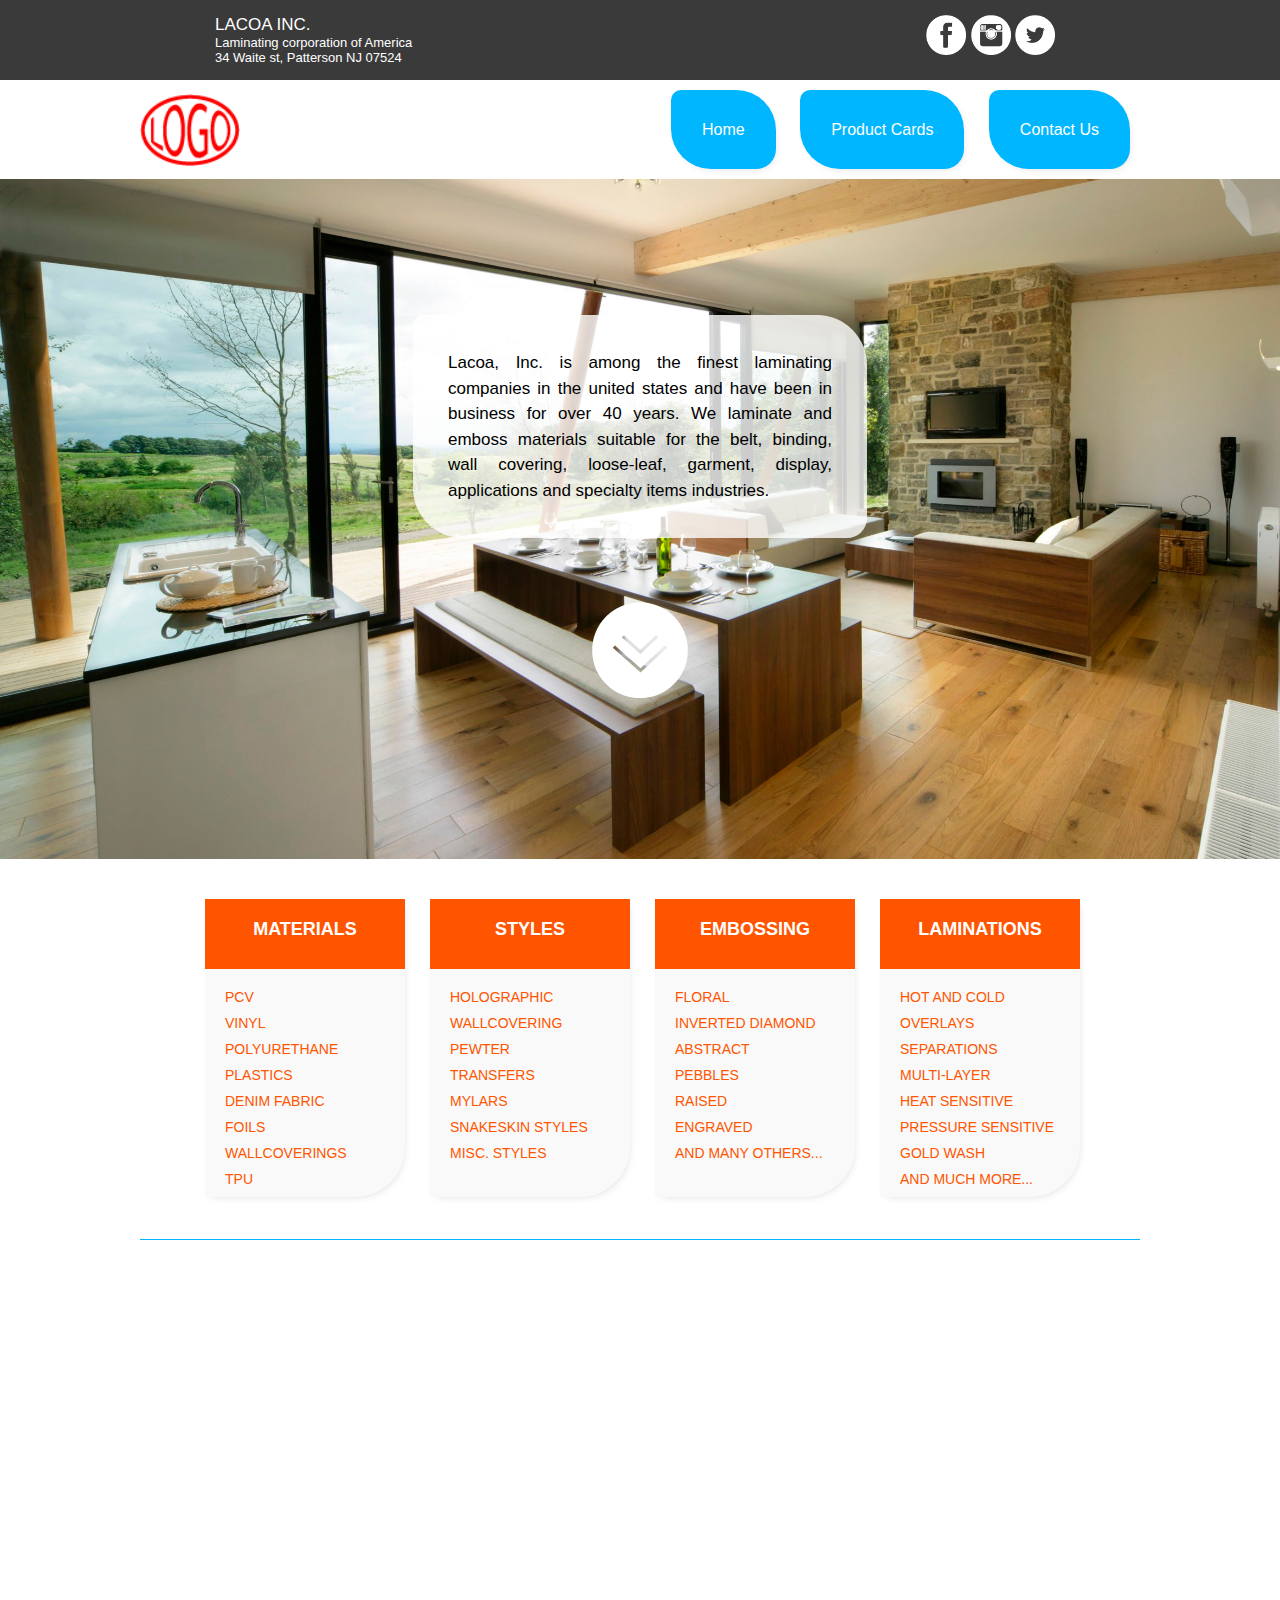
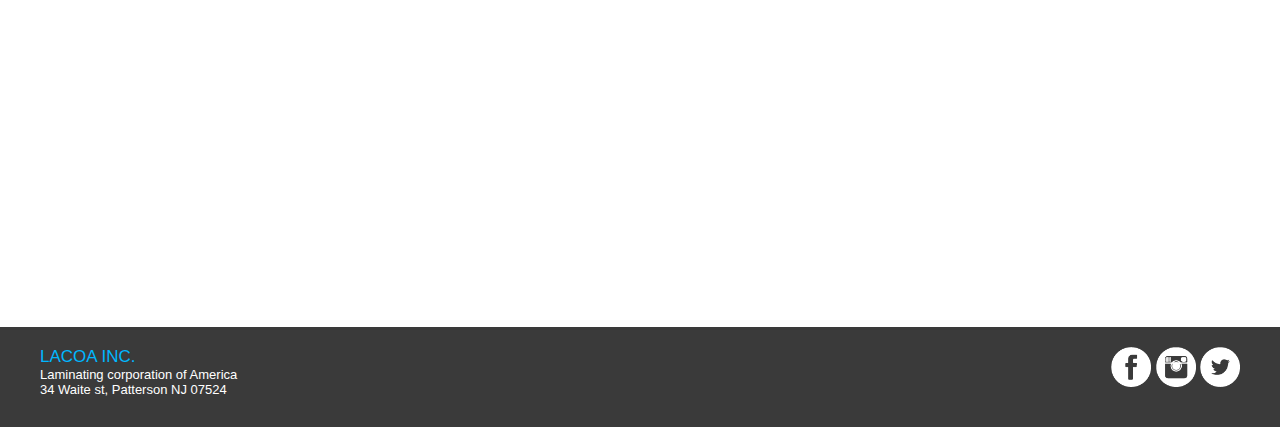
<file: index.html>
<!DOCTYPE html>
<html>
	<head>
		<title>LACOA, Inc.</title>
		<meta name="description" content="Lacoa, Inc. We laminate and emboss materials suitable for the belt, binding, wall covering, loose-leaf, garment, display, applications and specialty items industries.">
		<meta charset="UTF-8">
		<link rel="stylesheet" href="style.css">
		<link rel="stylesheet" href="animate.css">
	</head>
	<script type="text/javascript" src="https://cdnjs.cloudflare.com/ajax/libs/wow/1.1.2/wow.min.js"></script>
	<script>
		 new WOW().init();
	</script>
	<body>

		<div class="line">
			<div id="name">
				<p class="comp white">LACOA INC.</p>
				<p class="des white">Laminating corporation of America</p>
				<p class="des white">34 Waite st, Patterson NJ 07524</p>
			</div> <!-- END of #name -->
			<div id="social">
				<img class="socialSize" src="images/facebook_white.png" alt="fallow us on facebook" />
				<img class="socialSize" src="images/instagram_white.png" alt="fallow us on instagram" />
				<img class="socialSize" src="images/twitter_white.png" alt="fallow us on twitter" />
			</div><!--END of #social -->
			<br id="clear"/>
		</div><!-- END of #line -->
		<div id="header">
			<div id="nav">
					<div id="logo">
						<img src="images/logo.png" width="100px" alt="logo" />
					</div> <!-- ENd of #logo -->
					<div id="blues">
						<a id="large" href="index.html">Home</a>
						<a id="large" href="product.html">Product Cards</a>
						<a id="large" href="contact.html">Contact Us</a>
					</div>
			</div> <!--END of #nav-->
		</div><!--END of #header -->
		<div id="content">
			<div id="intro">
				<p id="about">
					Lacoa, Inc. is among the finest laminating companies in the united states and have been in business for over 40 years. We laminate and emboss materials suitable for the belt, binding, wall covering, loose-leaf, garment, display, applications and specialty items industries. 
				</p>
				<a href="#detail"><img id="down" src="images/down.png" atl="down botton" /></a>
			</div> <!-- END of #intro --> 
			<div id="detail">
				<div id="container1" class="wow flipInX" data-wow-delay=".5s">
					<div class="specific">
						<p class="title">MATERIALS</p>
						<ul class="holder">
							<li class="individuals">PCV</li>
							<li class="individuals">VINYL</li>
							<li class="individuals">POLYURETHANE</li>
							<li class="individuals">PLASTICS</li>
							<li class="individuals">DENIM FABRIC</li>
							<li class="individuals">FOILS</li>
							<li class="individuals">WALLCOVERINGS</li>
							<li class="individuals">TPU</li>
						</ul>
					</div><!-- END of #specific -->
					<div class="specific">
						<p class="title">STYLES</p>
						<ul class="holder">
							<li class="individuals">HOLOGRAPHIC</li>
							<li class="individuals">WALLCOVERING</li>
							<li class="individuals">PEWTER</li>
							<li class="individuals">TRANSFERS</li>
							<li class="individuals">MYLARS</li>
							<li class="individuals">SNAKESKIN STYLES</li>
							<li class="individuals">MISC. STYLES</li>
						</ul>
					</div><!-- END of #specific -->
					<div class="specific">
						<p class="title">EMBOSSING</p>
						<ul class="holder">
							<li class="individuals">FLORAL</li>
							<li class="individuals">INVERTED DIAMOND</li>
							<li class="individuals">ABSTRACT</li>
							<li class="individuals">PEBBLES</li>
							<li class="individuals">RAISED</li>
							<li class="individuals">ENGRAVED</li>
							<li class="individuals">AND MANY OTHERS...</li>
						</ul>
					</div><!-- END of #specific -->
						<div class="specific">
						<p class="title">LAMINATIONS</p>
						<ul class="holder">
							<li class="individuals">HOT AND COLD</li>
							<li class="individuals">OVERLAYS</li>
							<li class="individuals">SEPARATIONS</li>
							<li class="individuals">MULTI-LAYER</li>
							<li class="individuals">HEAT SENSITIVE</li>
							<li class="individuals">PRESSURE SENSITIVE</li>
							<li class="individuals">GOLD WASH</li>
							<li class="individuals">AND MUCH MORE...</li>
						</ul>
					</div><!-- END of #specific -->
				</div> <!-- END of #container1 -->	
				<br id="clear"/>
			</div><!-- END of #detail -->
			<div id="history">
				<div id="histContainer" class="wow slideInLeft" data-wow-delay="1s">
					<p id="histTitle">COMPANY HISTORY</p>
					<br id="clear"/>
					<p id="hist">
					Our company was founded approximately 40 years ago as a family business. It originally had the name of Vicoa or Vinyl Company of America. The founders of the company are Mr. John Lonero and his son, Sam Lonero, his other sons Chic and Joseph joined later on.
					<br/>
					In 1989 the company name was changed to Lacoa, inc,, which stands for LAMINATING CORPORATION OF AMERICA in a downsizing move and to concentrate in a much smaller scope of the business.  Mainly on metallic laminations and embossing processes.
					<br/>
					In March 2000 the company was Purchased by Mr. Hector Baralt who has over 26 years of experience in this business. Mr. Baralt has successfully implemented new ideas since purchasing the company and will expand the market horizons of Lacoa Inc.
					<br/>
					Mr. Hector Baralt is currently the president of Lacoa Inc, the Lonero brothers, Chic and Joseph remains very active in the business on a consulting basis.

					</p>
				</div><!-- END of #histContainer -->
			</div> <!-- END of #history -->
		</div> <!--END of #content-->
		<br id="clear"/>
		<div id="footer">
				<div id="nameFooter" class="name_footer">
				<p class="compFooter white">LACOA INC.</p>
				<p class="des white">Laminating corporation of America</p>
				<p class="des white">34 Waite st, Patterson NJ 07524</p>
			</div> <!-- END of #name -->
			<div id="socialFooter" class="solcialFooter">
				<img class="socialSize" src="images/facebook_white.png" alt="fallow us on facebook" />
				<img class="socialSize" src="images/instagram_white.png" alt="fallow us on instagram" />
				<img class="socialSize" src="images/twitter_white.png" alt="fallow us on twitter" />
			</div><!--END of #social -->
			<br id="clear"/>
		</div> <!--End of #footer-->
	</body>
</html>
</file>
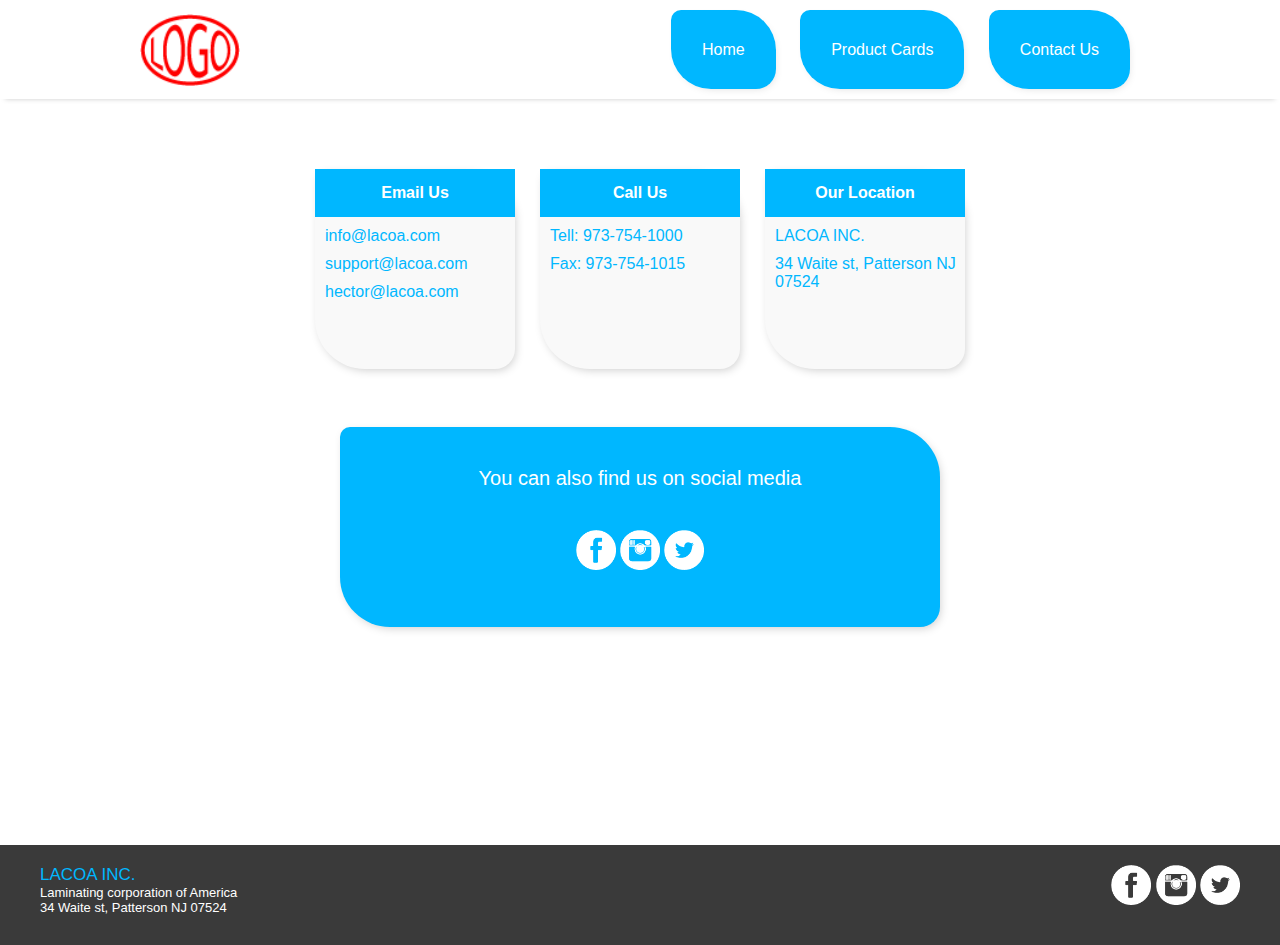
<file: contact.html>
<!DOCTYPE html>
<html>
	<head>
		<title>LACOA, Inc.</title>
		<meta name="description" content="Lacoa, Inc. We laminate and emboss materials suitable for the belt, binding, wall covering, loose-leaf, garment, display, applications and specialty items industries.">
		<meta charset="UTF-8">
		<link rel="stylesheet" href="style.css">
		<link rel="stylesheet" href="animate.css">
	</head>
	<script type="text/javascript" src="https://cdnjs.cloudflare.com/ajax/libs/wow/1.1.2/wow.min.js"></script>
	<script>
		 new WOW().init();
	</script>
	<body>
		<div id="header">
			<div id="nav">
					<div id="logo">
						<img src="images/logo.png" width="100px" alt="logo" />
					</div> <!-- ENd of #logo -->
					<div id="blues">
						<a id="large" href="index.html">Home</a>
						<a id="large" href="product.html">Product Cards</a>
						<a id="large" href="contact.html">Contact Us</a>
					</div>
			</div> <!--END of #nav-->
		</div><!--END of #header -->
		<div id="content">
			<div id="contact">
				<div id="email" class="floatLeft wow flipInX" data-wow-delay=".5s">
					<p class="emailTitle">Email Us</P>
					<p class="emailDetail left pad blue">info@lacoa.com</p>
					<p class="emailDetail left pad blue">support@lacoa.com</p>
					<p class="emailDetail left pad blue">hector@lacoa.com</p>
				</div><!--END of #email-->
				<div id="email" class="floatLeft wow flipInX" data-wow-delay="1s">
					<p class="emailTitle">Call Us</P>
					<p class="emailDetail left pad blue">Tell: 973-754-1000</p>
					<p class="emailDetail left pad blue">Fax: 973-754-1015</p>
				</div><!--END of #phone-->
				<div id="email" class="floatLeft wow flipInX" data-wow-delay="1.5s">
					<p class="emailTitle">Our Location</P>
					<p class="blue pad left">LACOA INC.</p>
					<p class="emailDetail left pad blue">34 Waite st, Patterson NJ 07524</p>
				</div><!--END of #email-->
				<br id="clear"/>
			</div><!--END of #contac-->
			<br/>
			<div id="also" class="wow flipInY" data-wow-delay="2s">
				<p class="find white">You can also find us on social media</P>
				<img class="socialSize" src="images/facebook_white.png" alt="fallow us on facebook" />
				<img class="socialSize" src="images/instagram_white.png" alt="fallow us on instagram" />
				<img class="socialSize" src="images/twitter_white.png" alt="fallow us on twitter" />
			</div>
		</div> <!--END of #content-->
		<br id="clear"/>
		<div id="footer">
				<div id="nameFooter" class="name_footer">
				<p class="compFooter white">LACOA INC.</p>
				<p class="des white">Laminating corporation of America</p>
				<p class="des white">34 Waite st, Patterson NJ 07524</p>
			</div> <!-- END of #name -->
			<div id="socialFooter" class="solcialFooter">
				<img class="socialSize" src="images/facebook_white.png" alt="fallow us on facebook" />
				<img class="socialSize" src="images/instagram_white.png" alt="fallow us on instagram" />
				<img class="socialSize" src="images/twitter_white.png" alt="fallow us on twitter" />
			</div><!--END of #social -->
			<br id="clear"/>
		</div> <!--End of #footer-->
	</body>
</html>
</file>
<file: style.css>
html{
	min-width: 960px;
}
*{
	margin: 0px;
	padding: 0px;
	text-align: center;
	font-family: sans-serif;
	margin-left: auto;
	margin-right: auto;
	list-style-type: none;
	font-family: helvetica;
}
a {
	color: #FFFFFF;
	text-decoration: none;
}
.left{
	text-align: left;
}
.floatLeft{
	float: left;
}
.pad{
	padding-top: 10px;
	padding-left: 10px;
}
#clear {
	clear:both;
}
.line {
	background-color: #3a3a3a;
	min-width: 1000px;
}
#name{
	margin-left: 200px;
	padding: 15px;
	float:left;
}
.white{
	color:#FFFFFF;
}
.comp{
	font-size: 17px;
	font-weight: 500;
	text-align: left;
}
.des{
	font-size: 13px;
	font-weight:200;
	text-align: left;
}
#social{
	float:right;
	height: 40px;
	padding-top: 15px;
	margin-right: 225px;
}
.socialSize{
	height:40px;
	width:auto;
	-webkit-transition: .4s; /* Safari 3.1 to 6.0 */
    transition: .4s;
}
.socialSize:hover{
	height:45px;
	width:auto;
}
#header{
	padding-bottom: 10px;
	box-shadow: 0px 5px 5px -5px #cccccc;
}
#nav {
	padding-top: 10px;
	width: 1000px;
	color: white;
	height:79px;
}
#large:hover{
	color: #ffffff;
	background-color: #ff0000;
	text-decoration: none;
	border-radius: 50px;

}
a:active{
	color:#FFFFFF;
	background-color: #ff0000;
}
#content {
	width:100%;
	min-height: 62vh;
}

#logo{
	margin-top: 4px;
	float:left;
	height:auto;
}
#blues{
	float:right;
}
#large {
	box-sizing: border-box;
	padding: 31px;
	position:relative;
	top: 31px;
	border-radius: 10px 40px 20px;
	background-color: #00b7ff;
	-webkit-transition: 1s; /* Safari 3.1 to 6.0 */
    transition: 1s;
    margin-right: 10px;
    margin-left: 10px;
    box-shadow: 2px 3px 10px -5px #cccccc;
}
#intro {
	width: 100%;
	background-image: url('images/back.jpg');
	background-repeat: no-repeat;
	background-size: 100%;
	background-position: center;
	height: 680px;
}
#about{
	text-align: justify;
	font-size: 17px;
	font-family: sans-serif;
	font-weight: 200;
	line-height: 150%;
	padding: 35px;
	position: relative;
	top: 20%;
	width:30%;
	margin-right: auto;
	margin-left: auto;
	background-color: rgba(255,255,255,.8);
	border-radius: 10px 50px 20px;
	animation: fade 3.5s ;
	-webkit-animation: fade 3.5s ;
}
@-webkit-keyframes fade {
		from{
			opacity: 0;
		}
		to{
			opacity: 1;
		}
}
@keyframes fade {
		from{
			opacity: 0;
		}
		to{
			opacity: 1;
		}
}
a{
	-webkit-transition: 1s; /* Safari 3.1 to 6.0 */
    transition: 1s;
}
#down {
	position: relative;
	top: 200px;
	animation: grow 2s infinite;
	-webkit-animation: grow 1s infinite;
	animation-direction:alternate;
	-webkit-animation-direction:alternate;
	-webkit-transition: .4s; /* Safari 3.1 to 6.0 */
    transition: .4s;
}
/* Chrome, Safari, Opera */
@-webkit-keyframes grow {
    from {top:200px;
    	height:auto;
    	background-color: #00b7ff;
		border-radius: 50px;
		}
    to {top:205px;
    	height:auto;}
}

@keyframes grow {
    from {top:200px;
    	height:auto;
    	background-color: #00b7ff;
		border-radius: 50px;}
    to {top:205px;
    	height:auto;}
}
#detail{
	height: 50vh;
	min-width: 1000px; 
	width:70vw;
	margin-left: auto;
	margin-right: auto;
}
#container1{
	padding:40px;
	border-bottom-style: solid;
	border-bottom-color: #00b7ff;
	border-bottom-width: 1px;
	height: 300px;
}
.specific{
	position: relative;
	width:200px;
	background-color: #f9f9f9;
	float:left;
	margin-left:25px;
	height:298px;
	-webkit-transition: .7s ; /* Safari 3.1 to 6.0 */
    transition: .7s ;
    -o-transition: .7s;
    box-shadow: 2px 3px 10px -5px #cccccc;
    border-radius:30px 0px 50px;
}
.specific:hover{
	position:relative;
	bottom: 20px;
	background-color:#ffffff;
}
.title{
	vertical-align: center;
	box-sizing:border-box;
	height:70px;
	background-color: #ff5500;
	color:#ffffff;
	font-size: 18px;
	padding-top: 20px;
	padding-bottom: 20px;
	font-weight: 700;
}
.holder{
	padding:10px;
	color: #ff5500;
	font-size: 14px;
}
.individuals{
	text-align: left;
	padding-top: 10px;
	padding-left: 10px;
}
#history{
	margin-top: 80px;
	min-width: 1000px;
	text-align: left;
}
#histContainer{
	width: 50%;
}
#histTitle{
	float: left;
	text-align: left;
	color:#ffffff;
	font-size: 20px;
	margin-bottom: 20px;
	padding: 10px;
	background-color: #00b7ff;
	border-radius: 30px;
	width: 200px;
}
#hist{
	text-align:justify;
	color: #6c6d6d;
	line-height: 150%;
	font-weight: 200;
	font-size: 17px;
}
#footer{
	margin-top: 100px;
	background-color: #3a3a3a;
	height: 100px;
	min-width: 1000px;
}
#socialFooter{
	margin-top: 20px;
	padding-right: 40px;
	float:right;
}
#nameFooter{
	margin-top: 20px;
	padding-left: 40px;
	float: left;
}
.compFooter{
	font-size: 17px;
	font-weight: 500;
	text-align: left;
	color:#00b7ff;
}
/* Product */
#productSection{
	padding-top: 40px;
	min-width: 1000px;
	width:80vw;
}
#productContainer{
	margin-top: 20px;
}
#productTitle {
	margin-left: 80px;
	font-size: 30px;
	text-align: left;
	color:#666666;
	font-weight: 200;
	margin-bottom: 10px;
}
#productDescription{
	text-align: left;
	font-size: 20px;
	font-weight: 200px;
	color: #ffffff;
	background-color: #00b7ff;
	border-radius: 10px 40px 20px;
	float: left;
	margin-left: 80px;
}
.set{
	width: 50px;
	padding:10px;
}
#cards{
	position: relative;
	margin-bottom: 40px;
	margin-left: 10px;
	margin-right: 10px;
	display: inline-block;
	vertical-align: middle;
	overflow:hidden;
	height:200px;
	width:200px;
	-webkit-transition: .7s ; /* Safari 3.1 to 6.0 */
    transition: .7s ;
    -o-transition: .7s;
	border-style: solid;
	border-color: #dbdbdb;
	border-width: 1px;
	padding: 4px;
	border-radius:  0px 40px 15px 15px;
	box-shadow: 2px 3px 10px -5px #cccccc;
}
#cards:hover{
	position: relative;
	bottom:10px;
	direction: alternate;
}
#cardDes{
	padding-top: 10px;
	text-align: left;
	font-weight: 200;
	font-size: 17px;
}
.imgBox{
	width:200px;
	height:150px;
	overflow: hidden;
	border-radius:  0px 36px 0px 0px;
}
.cardsImg{
	width: 100%;
	height: auto;
}
.hidden{
	display: none;
}
.button{
	font-size: 14px;
	padding: 5px;
	color:#fff;
	background-color: #00b7ff;
	border-radius: 10px 40px 20px;
	border-width: 0px;
	float: left;
	-webkit-transition: .7s ; /* Safari 3.1 to 6.0 */
    transition: .7s ;
    -o-transition: .7s;
}
.button:hover{
	background-color: red;
	border-radius: 50px;
}
#contact{
	text-align: center;
	margin-top: 70px;
	width:700px;
	margin-left: auto;
	margin-right: auto;
}
#email{
	position: relative;
	width:200px;
	background-color: #f9f9f9;
	margin-left: 25px;
	height:200px;
	-webkit-transition: .7s ; /* Safari 3.1 to 6.0 */
    transition: .7s ;
    -o-transition: .7s;
	border-radius: 10px 50px 20px;
	box-shadow: 2px 3px 10px -2px #cccccc;
	vertical-align: center;
	box-sizing:border-box;
}
#email:hover{
	position:relative;
	bottom: 20px;
	background-color:#ffffff;
}
.emailTitle{
	color: #fff;
	font-weight: 700;
	background-color: #00b7ff;
	padding: 15px;
	margin: 0px;
}
.blue{
	color:#00b7ff;
}
#also{
	margin-top: 40px;
	width: 600px;
	background-color: #00b7ff;
	height: 200px;
	border-radius: 10px 50px 20px;
	box-shadow: 2px 3px 10px -2px #cccccc;
	-webkit-transition: 1s; /* Safari 3.1 to 6.0 */
    transition: 1s;
     -o-transition: .7s;
}
#also:hover{
	color: #ffffff;
	background-color: #ff0000;
	text-decoration: none;
	border-radius: 50px;
}
.find{
	padding: 40px;
	font-size: 20px;
	font-weight: 500;
}
</file>
